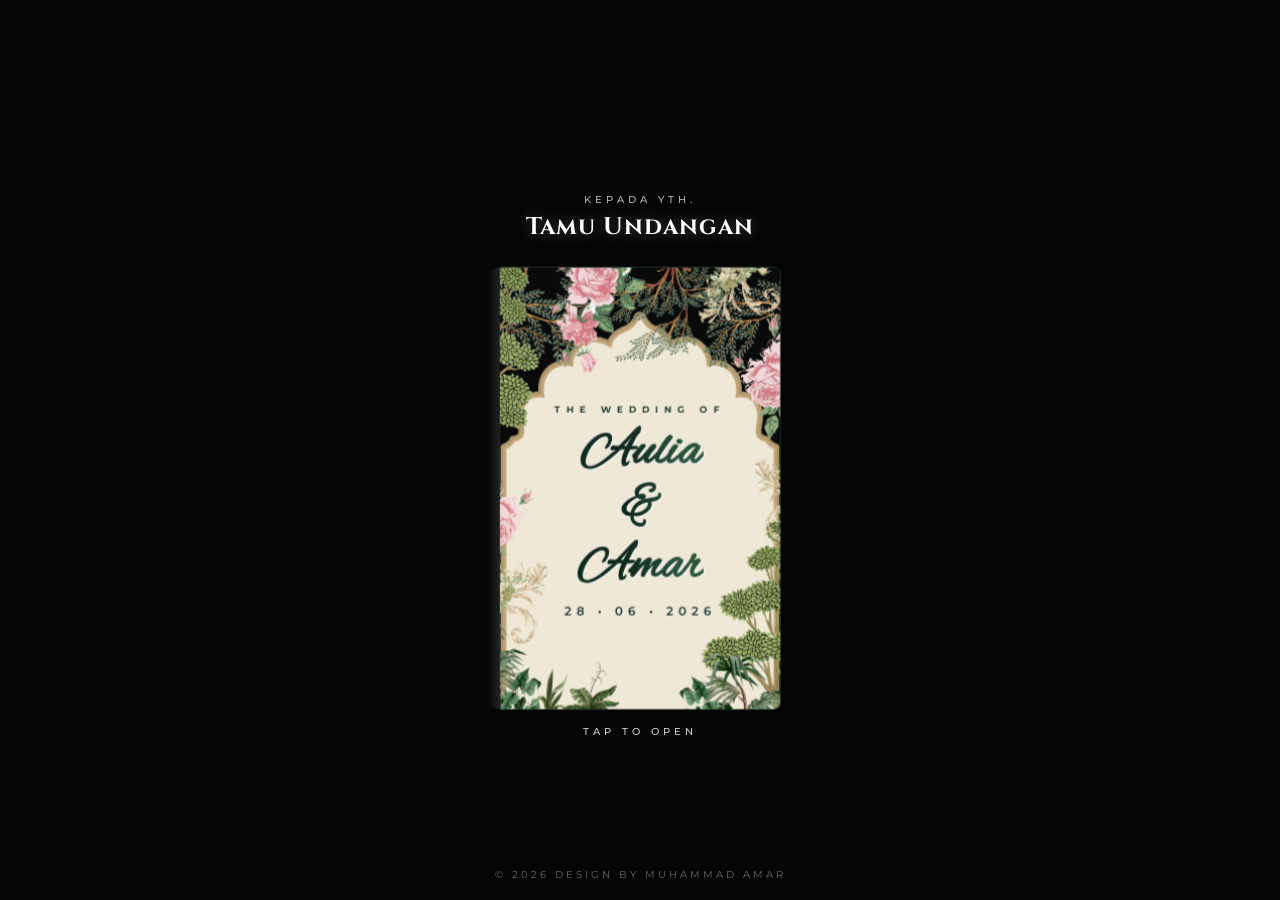
<file: index.html>
<!DOCTYPE html>
<html lang="id">
<head>
    <meta charset="UTF-8">
    <meta name="viewport" content="width=device-width, initial-scale=1.0, maximum-scale=1.0, user-scalable=no">
    <meta name="format-detection" content="telephone=no">
    
    <title>The Wedding of Aulia & Amar</title>
    
    <link rel="preload" as="image" href="cover.png" fetchpriority="high">
    <link rel="preload" as="image" href="part2.png">

    <link rel="preconnect" href="https://fonts.googleapis.com">
    <link rel="preconnect" href="https://fonts.gstatic.com" crossorigin>
    <link href="https://fonts.googleapis.com/css2?family=Cinzel:wght@400;500;600;700&family=Montserrat:wght@300;400;500;600&family=Alex+Brush&family=Amiri&display=block" rel="stylesheet">
    <link rel="stylesheet" href="style.css">
</head>
<body>

    <audio id="bgMusic" src="Wedding Nasheed.mp3" loop></audio>

    <div id="cover-page">
        <video autoplay loop muted playsinline webkit-playsinline class="cover-bg-video" preload="auto">
            <source src="background.mp4" type="video/mp4">
        </video>

        <div class="external-guest-box" id="guestBox">
            <p>Kepada Yth.</p>
            <h3 id="guest-name">Tamu Undangan</h3>
        </div>

        <div class="book-scene" id="book" onclick="openInvitation()">
            <div class="hardcover-back"></div>
            <div class="book-spine"></div>
            
            <div class="pages-block">
                <div class="inside-video-frame">
                    <video id="invitationVideo" loop muted playsinline preload="metadata">
                        <source src="part3.mp4" type="video/mp4">
                    </video>
                    <div class="inside-date-arabic" dir="ltr">٢٨ ✦ ٠٦ ✦ ٢٦</div>
                </div>
            </div>

            <div class="page page-3">
                <div class="page-front"></div>
                <div class="page-back">
                    <img src="part2.png" alt="Bagian Kiri">
                </div>
            </div>
            <div class="page page-2"></div>
            <div class="page page-1"></div>
            
            <div class="hardcover-front wind-flutter">
                <img src="cover.png" alt="Sampul" class="cover-img" fetchpriority="high" decoding="sync">
                <div class="front-content">
                    <p class="pre-title">THE WEDDING OF</p>
                    <h1 class="shimmer-text">Aulia<br>&<br>Amar</h1>
                    <p class="elegant-date">28 • 06 • 2026</p>
                </div>
            </div>
            <div class="hint-text">TAP TO OPEN</div>
        </div>

        <div class="copyright-footer-index">
            © 2026 DESIGN BY MUHAMMAD AMAR
        </div>
    </div>

    <script src="script.js"></script>
</body>
</html>
</file>
<file: style.css>
:root {
    --bg-dark: #050505; 
    --cover-main: #121212; 
    --cover-light: #1f1f1f; 
    --paper-inside: #fdfbf7; 
    --page-line-1: #f4f2ea; 
    --font-serif: 'Cinzel', serif; 
    --font-sans: 'Montserrat', sans-serif;
    --font-calligraphy: 'Alex Brush', cursive; 
    --font-arabic: 'Amiri', serif;
}

* { margin: 0; padding: 0; box-sizing: border-box; }
html { scroll-behavior: smooth; }

body { background: var(--bg-dark); font-family: var(--font-sans); color: #fff; overflow-x: hidden; }

#cover-page {
    position: fixed; top: 0; left: 0; width: 100%; height: 100dvh;
    background-color: var(--bg-dark); z-index: 9999; display: flex; flex-direction: column; 
    align-items: center; justify-content: center; perspective: 1500px; overflow: hidden;
}

.cover-bg-video {
    position: absolute; top: 0; left: 0; width: 100%; height: 100%;
    object-fit: cover; z-index: 1; opacity: 0.4; pointer-events: none;
}

.external-guest-box { z-index: 20; text-align: center; margin-bottom: 25px; transition: opacity 0.5s ease; }
.external-guest-box p { font-size: 0.65rem; letter-spacing: 4px; color: rgba(255, 255, 255, 0.7); text-transform: uppercase; margin-bottom: 5px; font-weight: 500; }
.external-guest-box h3 { font-family: var(--font-serif); font-size: 1.5rem; color: #ffffff; letter-spacing: 1px; font-weight: 700; text-shadow: 0 0 15px rgba(255,255,255,0.3); }

/* BUKU DIOPTIMASI */
.book-scene { 
    position: relative; width: 280px; height: 440px; cursor: pointer; 
    transform-style: preserve-3d; z-index: 10; 
    animation: floatBook 6s ease-in-out infinite; 
    transition: transform 1s cubic-bezier(0.645, 0.045, 0.355, 1);
    will-change: transform; 
}
@keyframes floatBook { 
    0%, 100% { transform: translateY(0) rotateX(12deg) rotateY(-8deg); } 
    50% { transform: translateY(-15px) rotateX(8deg) rotateY(-4deg); } 
}

.hardcover-back { position: absolute; top: 0; left: 0; width: 100%; height: 100%; background-color: var(--cover-main); border-radius: 2px 8px 8px 2px; transform: translateZ(0px); box-shadow: 2px 2px 8px rgba(0,0,0,0.8); }
.pages-block { position: absolute; top: 4px; bottom: 4px; left: 8px; right: 4px; background-color: var(--paper-inside); border-radius: 2px 6px 6px 2px; transform: translateZ(2px); z-index: 5; overflow: hidden; }
.inside-video-frame { position: relative; width: 100%; height: 100%; overflow: hidden; border-radius: inherit; will-change: transform, opacity; }
.inside-video-frame video { width: 100%; height: 100%; object-fit: cover; display: block; }
.inside-date-arabic { position: absolute; bottom: 25px; left: 0; width: 100%; text-align: center; font-family: var(--font-arabic); font-size: 1.5rem; font-weight: bold; color: #ffffff; letter-spacing: 5px; text-shadow: 1px 1px 4px rgba(0,0,0,0.8); z-index: 5; pointer-events: none; }

.page { position: absolute; top: 4px; bottom: 4px; left: 8px; right: 4px; border-radius: 2px 6px 6px 2px; transform-origin: left center; transform-style: preserve-3d; transition: transform 1s cubic-bezier(0.645, 0.045, 0.355, 1); }
.page-1 { z-index: 8; background: var(--paper-inside); }
.page-2 { z-index: 7; background: var(--paper-inside); border-left: 1px solid rgba(0,0,0,0.1); }
.page-3 { z-index: 6; background: none; }
.page-front { position: absolute; width: 100%; height: 100%; top: 0; left: 0; background: var(--paper-inside); backface-visibility: hidden; }
.page-back { position: absolute; width: 100%; height: 100%; top: 0; left: 0; background-color: var(--paper-inside); backface-visibility: hidden; transform: rotateY(180deg); overflow: hidden; }
.page-back img { width: 100%; height: 100%; display: block; object-fit: cover; }

.book-spine { position: absolute; top: 0; left: -12px; width: 24px; height: 100%; background: linear-gradient(to right, #050505 0%, var(--cover-light) 40%, var(--cover-main) 70%, #000 100%); border-radius: 12px 0 0 12px; transform: translateZ(6px); }
.hardcover-front { position: absolute; top: 0; left: 0; width: 100%; height: 100%; background-color: #0a0a0a; border-radius: 2px 8px 8px 2px; transform-origin: left center; transform: translateZ(12px); transform-style: preserve-3d; border: 1px solid #1a2e25; overflow: hidden; z-index: 15; backface-visibility: hidden; will-change: transform; }
.cover-img { position: absolute; top: 0; left: 0; width: 100%; height: 100%; z-index: 1; object-fit: cover; }

.front-content { position: absolute; top: 25px; bottom: 25px; left: 15px; right: 15px; display: flex; flex-direction: column; justify-content: center; align-items: center; transform: translateZ(2px); z-index: 2; padding-top: 45px; transition: opacity 0.5s ease; pointer-events: none; }
.pre-title { font-size: 0.55rem; font-weight: 700; letter-spacing: 6px; color: #1a3626; margin-bottom: 10px; text-transform: uppercase; text-shadow: 1px 1px 0px rgba(255,255,255,0.9); }
.shimmer-text { background: linear-gradient(to right, #0f291e 20%, #29543b 40%, #29543b 60%, #0f291e 80%); background-size: 200% auto; -webkit-background-clip: text; background-clip: text; -webkit-text-fill-color: transparent; font-family: var(--font-calligraphy); font-size: clamp(2.4rem, 11vw, 3.2rem); font-weight: 600; line-height: 1.1; margin: 0; text-align: center; filter: drop-shadow(1px 1px 0px rgba(255,255,255,0.9)); animation: shine 4s linear infinite; }
.elegant-date { font-size: 0.75rem; color: #1a3626; margin-top: 8px; letter-spacing: 5px; font-weight: 600; text-shadow: 1px 1px 0px rgba(255,255,255,0.9); }
@keyframes shine { to { background-position: 200% center; } }

.hint-text { position: absolute; bottom: -30px; left: 0; width: 100%; text-align: center; font-size: 0.65rem; color: #fff; font-weight: 500; letter-spacing: 4px; opacity: 0.8; animation: pulse 2s infinite; }
@keyframes pulse { 0%, 100% { opacity: 0.3; } 50% { opacity: 1; } }

.wind-flutter { animation: rigidWindHover 3.5s ease-in-out infinite; }
@keyframes rigidWindHover { 0%, 100% { transform: translateZ(12px) rotateY(-2deg); } 50% { transform: translateZ(12px) rotateY(-15deg); } }

.book-scene.is-open { animation: none; transform: translateX(120px) translateY(0) rotateX(5deg) rotateY(0deg); }
.book-scene.is-open .wind-flutter { animation: none; }
.book-scene.is-open .hardcover-front { animation: openCover 1s forwards cubic-bezier(0.645, 0.045, 0.355, 1); }
.book-scene.is-open .page-1 { transform: translateZ(2px) rotateY(-172deg); transition-delay: 0.1s; }
.book-scene.is-open .page-2 { transform: translateZ(2.5px) rotateY(-168deg); transition-delay: 0.2s; }
.book-scene.is-open .page-3 { transform: translateZ(3px) rotateY(-164deg); transition-delay: 0.3s; }

@keyframes openCover { 0% { transform: translateZ(12px) rotateY(0deg); z-index: 15; } 50% { z-index: 0; } 100% { transform: translateZ(12px) rotateY(-175deg); z-index: 0; border-left: 2px solid #0f1c16; } }

.copyright-footer-index { position: absolute; bottom: 20px; left: 50%; transform: translateX(-50%); text-align: center; z-index: 9999999; font-size: 0.6rem; letter-spacing: 3px; color: rgba(255,255,255,0.4); text-transform: uppercase; animation: pulse-glow 3s infinite alternate; transition: opacity 0.5s ease; }
@keyframes pulse-glow { 0% { text-shadow: 0 0 5px transparent; color: rgba(255,255,255,0.4); } 100% { text-shadow: 0 0 10px #d4af37; color: #d4af37; } }

@media screen and (max-width: 600px) { .book-scene.is-open { transform: translateX(84px) scale(0.6) rotateX(5deg) rotateY(0deg) !important; } }
@media screen and (max-width: 380px) { .book-scene { transform: scale(0.85); } .book-scene.is-open { transform: translateX(77px) scale(0.55) rotateX(5deg) rotateY(0deg) !important; } }

.inside-video-frame.fullscreen-mode { position: fixed !important; top: 0 !important; left: 0 !important; width: 100vw !important; height: 100vh !important; z-index: 999999 !important; background-color: #050505 !important; border-radius: 0px !important; transition: all 0.5s ease-in-out !important; transform: none !important; }
.inside-video-frame.fullscreen-mode video { position: absolute !important; top: 0 !important; left: 0 !important; width: 100% !important; height: 100% !important; object-fit: cover !important; border-radius: 0px !important; }
</file>
